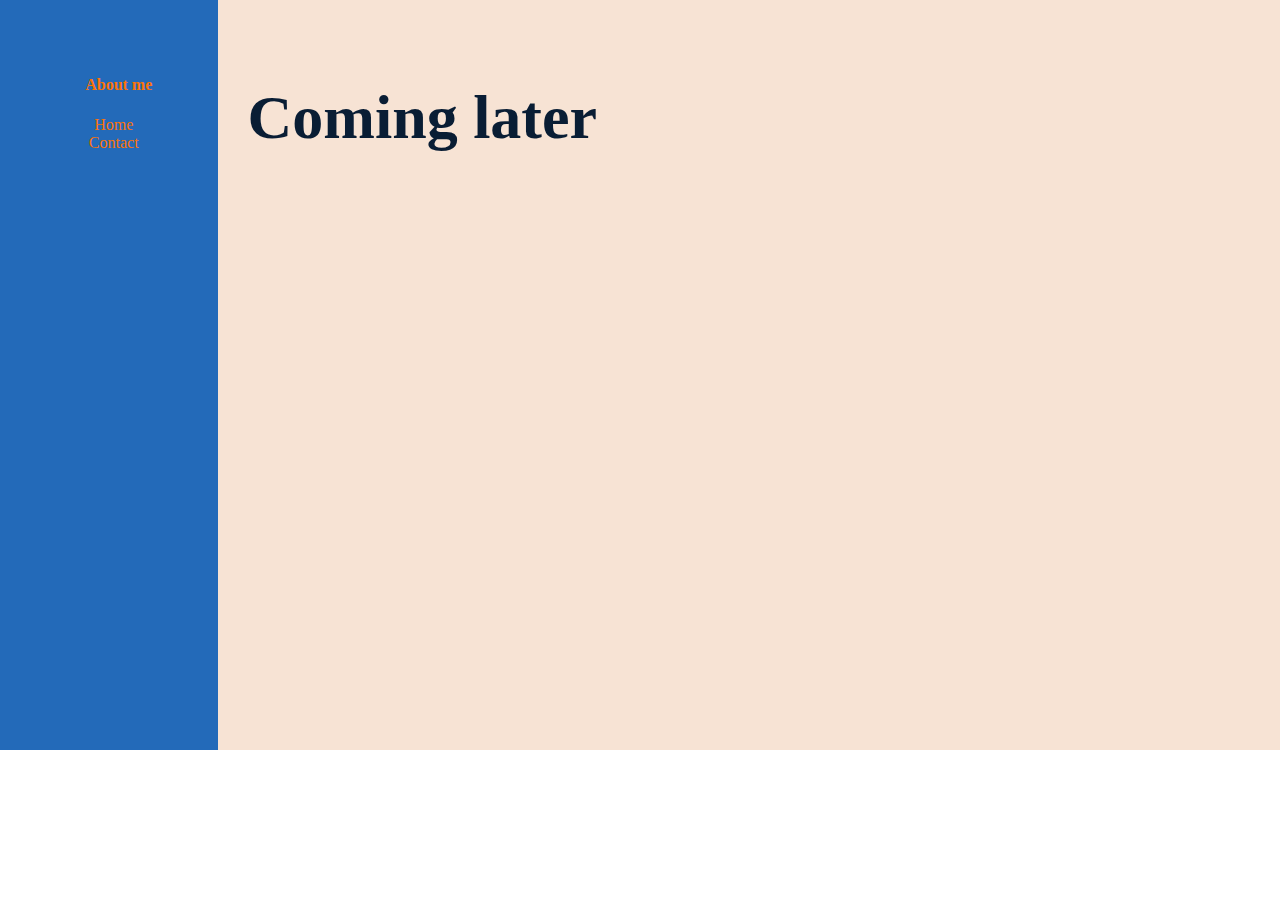
<file: about.html>
<!DOCTYPE html>
<html lang="en">
<head>
    <meta charset="UTF-8">
    <meta name="viewport" content="width=device-width, initial-scale=1.0">
    <title>about me</title>
    <link rel="stylesheet" href="./style.css">
</head>
<body>
    <div class="container">
        <div class="nav">
            <h4>About me</h4>
            <ul>
                <li>Home</li>
                <li>Contact</li>
            </ul>
        </div>
        <div class="main">
            <h1>Coming later</h1>
        </div>
    </div>
</body>
</html>
</file>
<file: style.css>
html, body {
  margin: 0;
}

ul {
  list-style: none;
}

img {
  height: 350px;
  width: 550px;
}

.container {
  min-height: 100%;
  display: flex;
}
.container .nav {
  width: 15%;
  min-width: 140px;
  color: #FC7307;
  padding-top: 55px;
  padding-right: 30px;
  text-align: center;
  background-color: #236AB9;
}
.container .nav h4 {
  margin-left: 50px;
}
.container .main {
  background-color: #F7E3D4;
  width: 85%;
  min-height: 750px;
  min-width: 600px;
}
.container .main h1 {
  color: #091D34;
  padding-top: 40px;
  font-size: 62px;
}
.container .main p {
  color: #001E62;
  width: 55%;
  min-width: 550px;
}
.container .main > * {
  margin-left: 30px;
}
.container .main a {
  color: inherit;
  text-decoration: none;
}
.container .main a:hover {
  text-decoration: none;
  color: #FC7307;
}

/*# sourceMappingURL=style.css.map */
</file>
